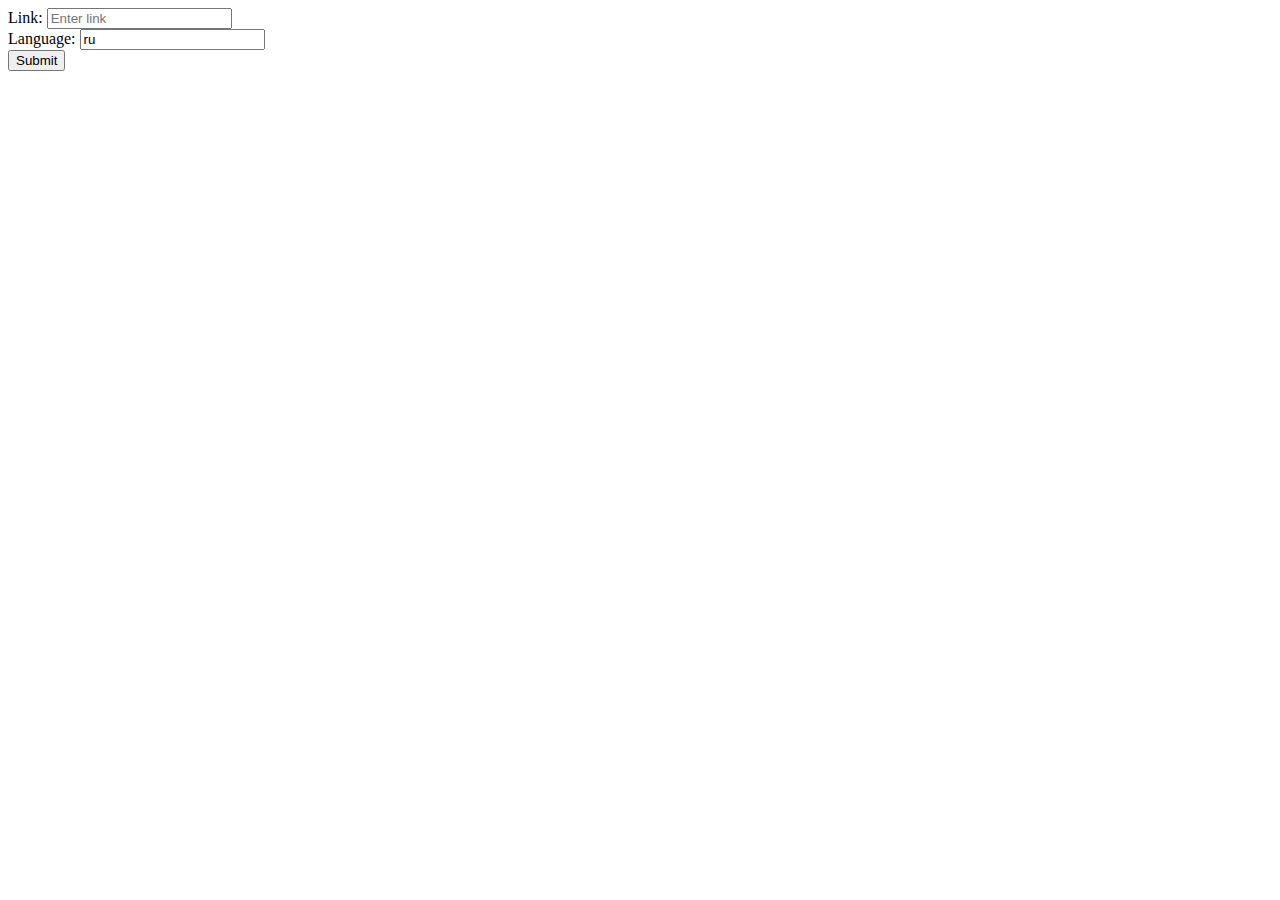
<file: SubtitlesFrontend/index.html>
<!DOCTYPE html>
<html lang="en">
  <head>
    <meta charset="UTF-8" />
    <meta http-equiv="X-UA-Compatible" content="IE=edge" />
    <meta name="viewport" content="width=device-width, initial-scale=1.0" />
    <title>Get subtitles</title>
    <link
      rel="stylesheet"
      href="https://cdn.jsdelivr.net/npm/bootstrap@4.5.3/dist/css/bootstrap.min.css"
      integrity="sha384-TX8t27EcRE3e/ihU7zmQxVncDAy5uIKz4rEkgIXeMed4M0jlfIDPvg6uqKI2xXr2"
      crossorigin="anonymous"
    />
  </head>
  <body>
    <div class="container mt-5">
      <div class="row justify-content-center">
        <div class="col-md-6">
          <form id="myForm">
            <div class="form-group">
              <label for="link">Link:</label>
              <input
                type="text"
                class="form-control"
                id="link"
                name="link"
                placeholder="Enter link"
              />
            </div>
            <div class="form-group">
              <label for="language">Language:</label>
              <input
                type="text"
                class="form-control"
                id="language"
                name="language"
                placeholder="Enter language"
                value="ru"
              />
            </div>
            <button type="submit" class="btn btn-primary">Submit</button>
          </form>
        </div>
      </div>
      <br />
      <div class="row justify-content-center">
        <div class="col-md-6">
          <div id="result"></div>
        </div>
      </div>
    </div>
  </body>
  <script>
    const form = document.getElementById("myForm");
    form.addEventListener("submit", (event) => {
      event.preventDefault();
      const link = document.getElementById("link").value;
      const language = document.getElementById("language").value;
      const url = `http://45.146.164.32:8081/GetSubtitles?link=${link}&language=${language}`;
      fetch(url)
        .then((response) => {
          if (!response.ok) {
            throw new Error("Network response was not ok");
          }
          return response.text();
        })
        .then((data) => {
          const resultDiv = document.getElementById("result");
          resultDiv.innerHTML = `<pre>${data}</pre>`;
        })
        .catch((error) => {
          const resultDiv = document.getElementById("result");
          resultDiv.innerHTML = `<p>Error: ${error.message}</p>`;
        });
    });
  </script>
</html>
</file>
